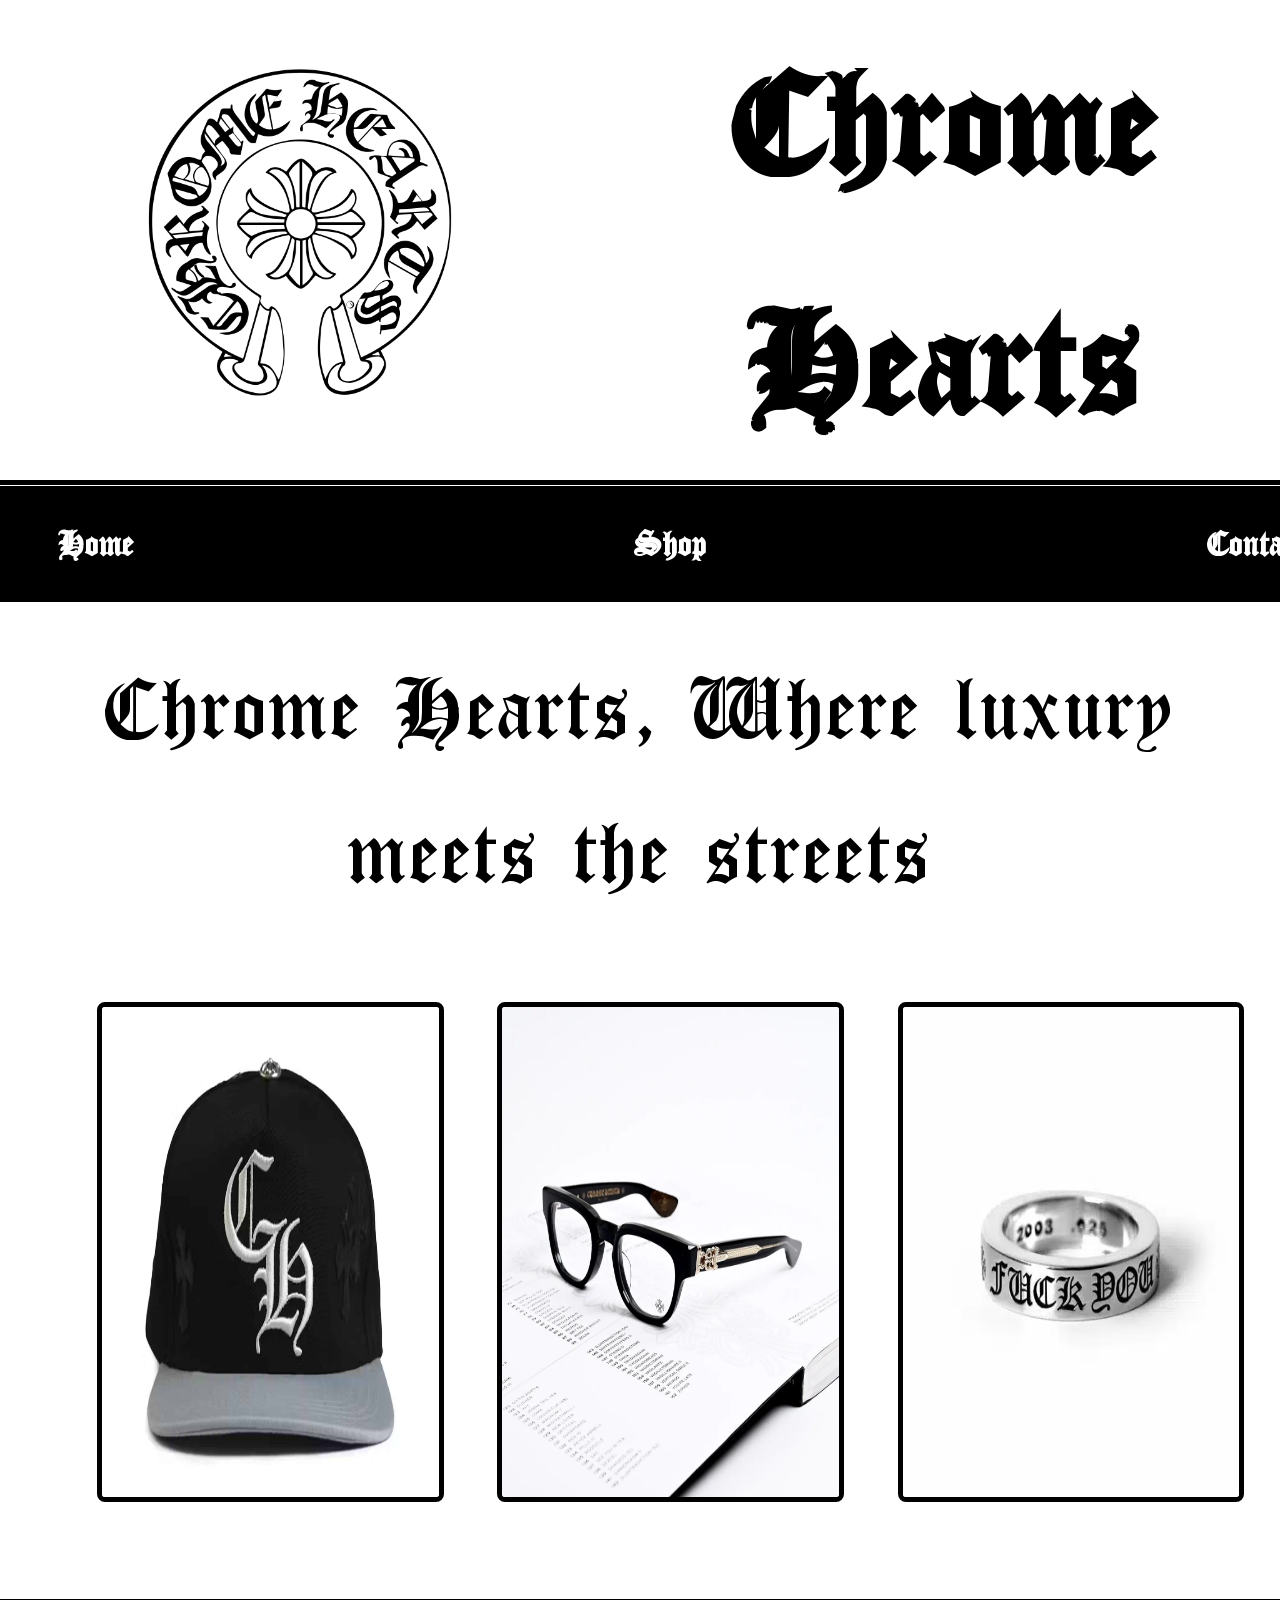
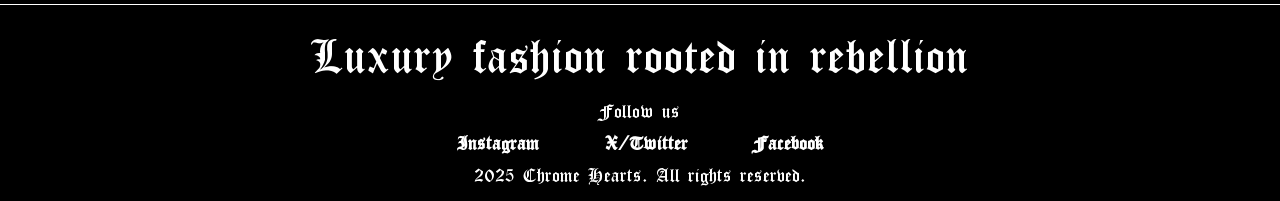
<file: index.html>
<!DOCTYPE html>
<html lang="en">
<head>
    <meta charset="UTF-8">
    <meta name="viewport" content="width=device-width, initial-scale=1.0">
    <title>Chrome Hearts</title>
    <link rel="stylesheet" href="styles.css">
</head>
<body>
    <header class="navbar">
        <div class="logo">
            <img src="Chrome-Hearts-Logo.png"> 
            <h1>Chrome Hearts</h1>
        </div>
        <nav class="navlinks">
            <a href="index.html">Home</a>
            <a href="ProductGallery.html">Shop</a>
            <a href="#">Contacts</a>
        </nav>
    </header>
    <main>
        <section class="hero">
            <h1>Chrome Hearts, Where luxury meets the streets</h1>
            <div class="hero-img">
                <a href="ProductGallery.html"  class="hero-img-link">
                    <img src="CH hat.jpg" alt="Chrome Hearts Hat">
                </a>
                <a href="ProductGallery.html"  class="hero-img-link">
                    <img src="CH glasses.webp" alt="Chrome Hearts Glasses">
                </a>
                <a href="ProductGallery.html"  class="hero-img-link">
                    <img src="CH ring.webp" alt="Chrome Hearts Ring">
                </a>
            </div>
        </section>
    </main>
    <footer class="footer">
        <section>
            <h1>Luxury fashion rooted in rebellion</h1>
        </section>
        <section>
            <p>Follow us</p>
            <div class="footer-links">
                <nav>
                    <a href="#">Instagram</a>
                    <a href="#">X/Twitter</a>
                    <a href="#">Facebook</a>
                </nav>
            </div>
        </section>
        <p>2025 Chrome Hearts. All rights reserved.</p>
    </footer>
</body>
</html>
</file>
<file: styles.css>
* {
    margin: 0;
    padding: 0;
    box-sizing: border-box;
}
html {
    scroll-behavior: smooth;
}
body {
    font-family: 'Chrome';
    line-height: 1.6;
}
.logo {
    display: flex;
    flex-direction: column;
    align-items: center;
    margin-bottom: 1px;
    border-bottom: black solid 5px;
}
.logo img {
    height: 150px;
    width: auto;
    margin-right: 0.5rem;
    padding-bottom: 15px;
}
.logo h1 {
    font-size: 35px;
    text-align: center;
}
.navlinks {
    background-color: black;
    padding: 30px;
    display: flex;
    flex-direction: row;
    justify-content: space-evenly;
    align-items: center;
}
.navlinks a {
    color: white;
    font-size: 20px;
    margin: 0;
    gap: 15px;
    text-decoration: none;
    font-weight: bold;
}
.navlinks a:hover {
    text-decoration: underline;
}

/*Desktop*/
@media (min-width: 1024px) {
    .logo {
        display: flex;
        flex-direction: row;
    }
    .logo img {
        height: auto;
        width: 600px;
    }
    
    .logo h1 {
        font-size: 150px;
    }
    
    .navlinks {
        flex-direction: row;
        justify-content: center;
        padding: 30px;
    }
    
    .navlinks a {
        font-size: 35px;
        margin-left: 300px;
        margin-right: 200px;
    }
}

.hero {
    padding: 32px;
    display: flex;
    flex-direction: column;
    gap: 15px;
    align-items: center;
    border-bottom: black solid 5px;
}
.hero h1 {
    font-size: 28px;
    font-weight: normal;
    text-align: center;
}
.hero-img {
    display: flex;
    flex-direction: column;
    align-items: center;
    gap: 15px;
    padding: 15px;
}
.hero-img img {
    height: auto;
    width: 300px;
    max-width: 90%;
    margin: 15px;
    border: black solid 5px;
    border-radius: 8px;
    transition: transform 0.4s;
}
.hero img:hover {
    transform: scale(1.1);
    box-shadow: 0 5px 15px black;
}
.hero-img-link {
    display: flex;
    gap: 15px;
    text-decoration: none;
}

/*Desktop*/
@media (min-width: 1024px) {
    .hero h1 {
        font-size: 90px;
    }
    .hero-img {
        flex-direction: row;
        justify-content: center;
    }
    .hero-img img {
        height: 500px;
        width: 500px;
        margin: 50px;
        flex-direction: row;
        justify-content: center;
    }
}
.footer {
    background-color: black;
    color: white;
    text-align: center;
    padding: 10px;
    margin-top: 1px;
}
.footer h1 {
    font-size: 25px;
    font-weight: normal;
}
.footer p {
    font-size: 10px;
}
.footer-links a {
    color: white;
    font-size: 10px;
    margin-left: 30px;
    margin-right: 30px;
    font-weight: bold;
    text-decoration: none;
}
.footer-links a:hover {
    text-decoration: underline;
}
/*Desktop*/
@media (min-width: 1024px) {
    .footer h1 {
        font-size: 50px;
    }
    .footer p {
        font-size: 20px;
    }
    .footer-links a {
        font-size: 20px;
    }
}
@font-face {
    font-family: 'Chrome';
    src: url('CloisterBlack.ttf') format('truetype');
    font-weight: normal;
    font-style: normal;
}

/*Gallery*/
.Gallery {
    margin-bottom: 30px;
    padding: 15px;
    text-align: center;
}
.Gallery h2 {
    font-size: 50px;
}
#searchBar {
    width: 80%;
    max-width: 500px;
    padding: 20px;
    display: block;
    margin: 20px auto;
    border: solid black 3px;
    border-radius: 25px;
    outline: none;
    font-size: 15px;
}
.product-layout {
    display: grid;
    grid-template-columns: 1fr;
    gap: 15px;
    max-width: 1400px;
    align-items: center;
}
.product-card {
    padding: 15px;
    font-size: 20px;
}
.product-card img {
    width: 300px;
    height: auto;
    border: solid black 3px;
    border-radius: 8px;
    margin-bottom: 15px;
    transition: transform 0.4s;
}
.product-card img:hover {
    transform: scale(1.1);
    box-shadow: 0 5px 15px black;
}

/*Desktop*/
@media (min-width: 1024px) {
    .Gallery h2 {
        font-size: 100px;
        margin-bottom: 30px;
    }
    #searchBar {
        width: 90%;
    }
    .product-layout {
        grid-template-columns: repeat(3, 1fr);
        max-width: 2000px;
    }
}

/*Modal Popup*/
.modal {
    display: none;
    position: fixed;
    z-index: 1000;
    overflow: auto;
    left: 0;
    top: 0;
    width: 100%;
    height: 100%;
    background-color: rgba(0, 0, 0, 0.8);
}
.modal-content {
    background-color: white;
    text-align: center;
    margin: 20% auto;
    padding: 20px;
    width: 90%;
    max-width: 400px;
    border-radius: 15px;
}
.modal-content img {
    width: 100%;
    height: auto;
    margin-bottom: 15px;
    border-radius: 8px;
}
.modal-content h1 {
    font-size: 20px;
    color: black;
    margin-bottom: 10px;
}
.modal-content p {
    font-size: 14px;
    color: black;
}
.close {
    color: black;
    float: right;
    font-size: 28px;
    font-weight: bold;
    cursor: pointer;
    padding: 5px 15px;
}
.close:hover {
    color: red;
}

/*Desktop*/
@media (min-width: 1024px) {
    .modal-content {
        margin: 10% auto;
        width: 60%;
        max-width: 600px;
    }
    .modal-content img {
        width: 400px;
    }
    .modal-content h1 {
        font-size: 24px;
    }
    .modal-content p {
        font-size: 16px;
    }
    .close {
        font-size: 28px;
    }
}
</file>
